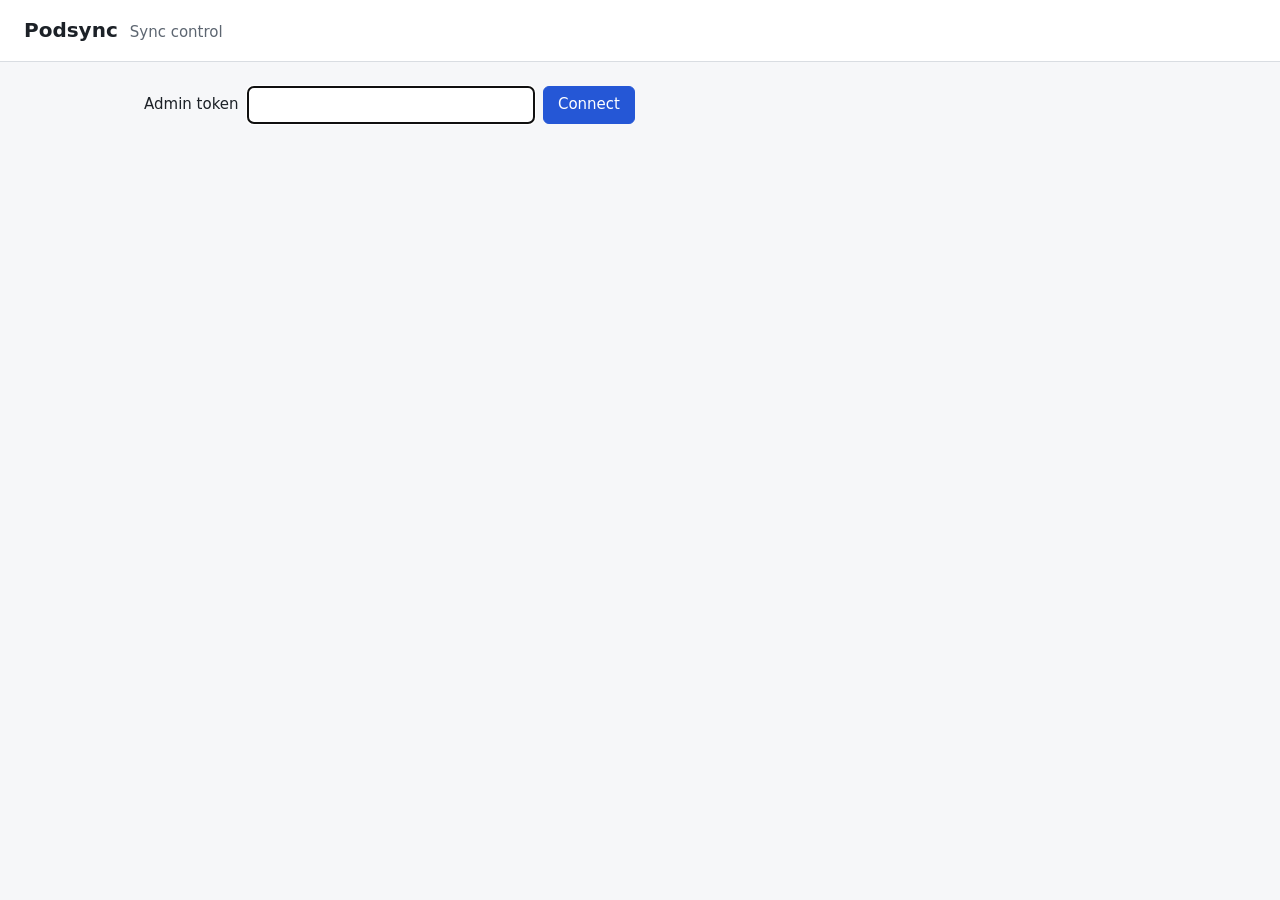
<file: services/admin/ui/index.html>
<!DOCTYPE html>
<html lang="en">
<head>
  <meta charset="utf-8">
  <meta name="viewport" content="width=device-width, initial-scale=1">
  <meta name="referrer" content="no-referrer">
  <title>Podsync admin</title>
  <link rel="stylesheet" href="admin.css">
</head>
<body>
  <header>
    <h1>Podsync</h1>
    <span class="subtitle">Sync control</span>
  </header>

  <main>
    <section id="login">
      <form id="login-form" autocomplete="off">
        <label for="token">Admin token</label>
        <input id="token" name="token" type="password" autocomplete="off" spellcheck="false" required>
        <button type="submit">Connect</button>
      </form>
      <p id="login-error" class="error" role="alert"></p>
    </section>

    <section id="panel" hidden>
      <div class="toolbar">
        <button id="sync-all" type="button">Sync all</button>
        <button id="refresh" type="button" class="secondary">Refresh</button>
        <button id="sign-out" type="button" class="secondary">Sign out</button>
        <span id="message" role="status" aria-live="polite"></span>
      </div>

      <table>
        <thead>
          <tr>
            <th scope="col">Feed</th>
            <th scope="col">Status</th>
            <th scope="col">Started by</th>
            <th scope="col">Finished</th>
            <th scope="col">Result</th>
            <th scope="col">Details</th>
            <th scope="col"><span class="visually-hidden">Actions</span></th>
          </tr>
        </thead>
        <tbody id="feeds"></tbody>
      </table>
      <p id="empty" hidden>No feeds are configured.</p>
    </section>
  </main>

  <script src="admin.js"></script>
</body>
</html>
</file>
<file: services/admin/ui/admin.css>
:root {
  color-scheme: light dark;
  --bg: #f6f7f9;
  --fg: #1c2127;
  --muted: #5d6671;
  --card: #ffffff;
  --line: #d9dde2;
  --accent: #2557d6;
  --accent-fg: #ffffff;
  --ok: #1b7f3b;
  --warn: #9a6200;
  --bad: #b3261e;
}

@media (prefers-color-scheme: dark) {
  :root {
    --bg: #14171a;
    --fg: #e6e8eb;
    --muted: #98a1ab;
    --card: #1d2125;
    --line: #333a41;
    --accent: #6c93f0;
    --accent-fg: #0b1220;
    --ok: #52c27a;
    --warn: #e0a93b;
    --bad: #f2776f;
  }
}

[hidden] {
  display: none !important;
}

* {
  box-sizing: border-box;
}

body {
  margin: 0;
  background: var(--bg);
  color: var(--fg);
  font: 15px/1.45 system-ui, -apple-system, "Segoe UI", Roboto, sans-serif;
}

header {
  display: flex;
  align-items: baseline;
  gap: 0.75rem;
  padding: 1rem 1.5rem;
  border-bottom: 1px solid var(--line);
  background: var(--card);
}

h1 {
  margin: 0;
  font-size: 1.25rem;
}

.subtitle {
  color: var(--muted);
}

main {
  max-width: 64rem;
  margin: 1.5rem auto;
  padding: 0 1rem;
}

#login-form {
  display: flex;
  flex-wrap: wrap;
  align-items: center;
  gap: 0.5rem;
}

input {
  min-width: 18rem;
  padding: 0.45rem 0.6rem;
  border: 1px solid var(--line);
  border-radius: 6px;
  background: var(--card);
  color: var(--fg);
  font: inherit;
}

button {
  padding: 0.45rem 0.9rem;
  border: 1px solid var(--accent);
  border-radius: 6px;
  background: var(--accent);
  color: var(--accent-fg);
  font: inherit;
  cursor: pointer;
}

button.secondary {
  background: transparent;
  color: var(--accent);
}

button:disabled {
  opacity: 0.5;
  cursor: default;
}

.toolbar {
  display: flex;
  flex-wrap: wrap;
  align-items: center;
  gap: 0.5rem;
  margin-bottom: 1rem;
}

#message {
  color: var(--muted);
}

.error {
  min-height: 1.4em;
  color: var(--bad);
}

table {
  width: 100%;
  border-collapse: collapse;
  background: var(--card);
  border: 1px solid var(--line);
  border-radius: 8px;
}

th,
td {
  padding: 0.55rem 0.75rem;
  border-bottom: 1px solid var(--line);
  text-align: left;
  vertical-align: top;
}

th {
  color: var(--muted);
  font-weight: 600;
  font-size: 0.85rem;
}

tr:last-child td {
  border-bottom: 0;
}

.feed-id {
  font-weight: 600;
  word-break: break-all;
}

.state {
  font-weight: 600;
}

.state-completed,
.state-no_new_episodes {
  color: var(--ok);
}

.state-queued,
.state-syncing,
.state-rate_limited,
.state-completed_with_errors {
  color: var(--warn);
}

.state-failed {
  color: var(--bad);
}

.state-idle {
  color: var(--muted);
}

.muted {
  color: var(--muted);
}

.visually-hidden {
  position: absolute;
  width: 1px;
  height: 1px;
  overflow: hidden;
  clip: rect(0 0 0 0);
  white-space: nowrap;
}
</file>
